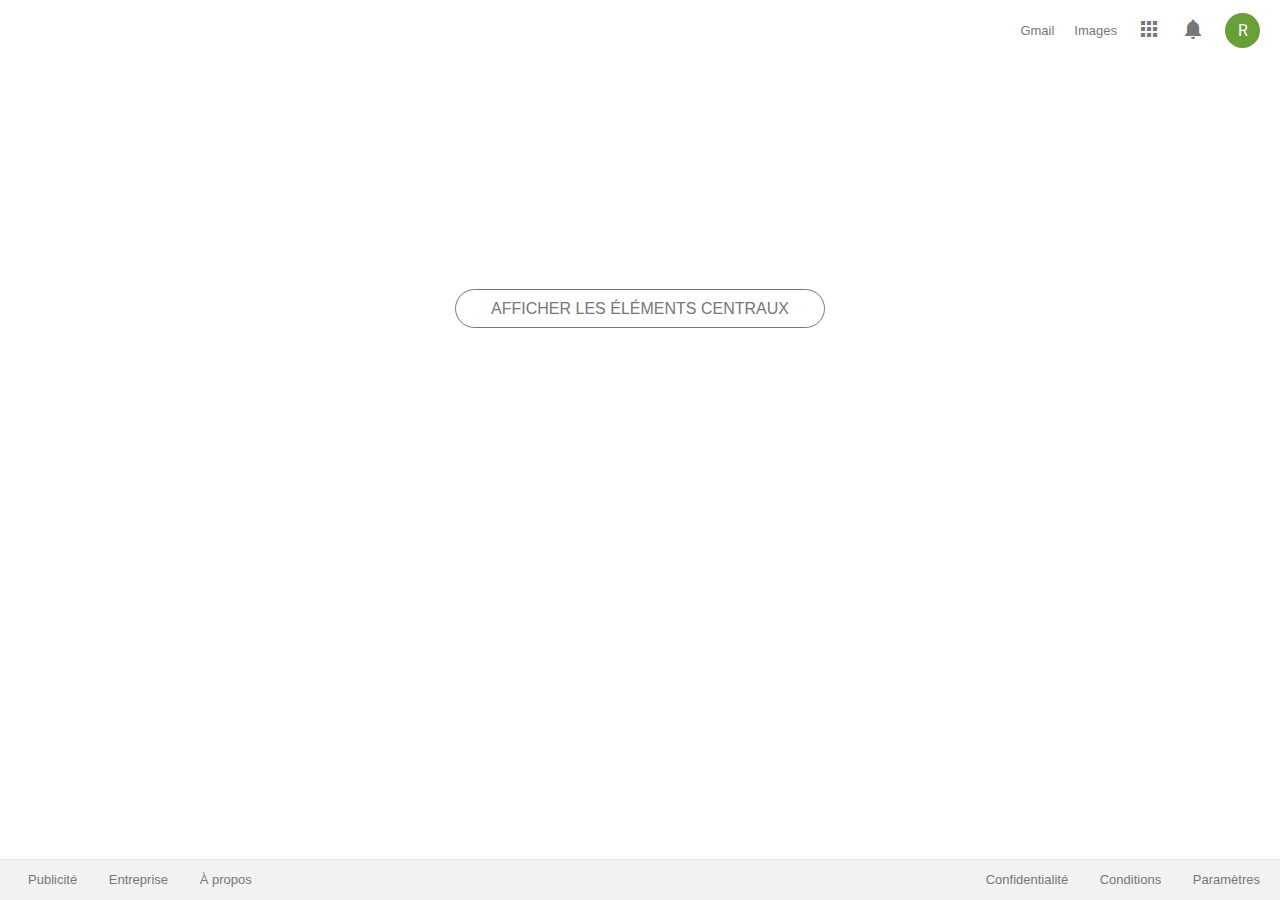
<file: index.html>
<!DOCTYPE html>
<html>
  <head>
    <meta charset="utf-8">
    <meta name="viewport" content="width=device-width, initial-scale=1.0">
    <title>Google</title>
    <link rel="shortcut icon" type="image/png" href="images/google_favicon.png" />
    <!-- Material Icons -->
    <link href="https://fonts.googleapis.com/icon?family=Material+Icons" rel="stylesheet">

    <!-- Google Fonts -->
    <link href="https://fonts.googleapis.com/css?family=Roboto" rel="stylesheet">

    <link rel="stylesheet" href="style/style.css">
  </head>
  <body onload="setTimeout(openPopup, 10000)">
    <div id="page">

      <div id="header">
        <div id="menu">
          <nav>
            <ul>
              <li><a href="#">Gmail</a></li>
              <li><a href="images/rené.jpg" target="_blank">Images</a></li>
              <li><a href="#"><i class="material-icons">apps</i></a></li>
              <li><a href="#"><i class="material-icons">notifications</i></a></li>
              <li><a href="#"><div id="profile">R</div></a></li>
            </ul>
          </nav>
        </div>
      </div>

      <div id="main" style="display: none;">
        <div id="logo-home">
          <div id="logo-texte"><p>France</p></div>
        </div>
        <div id="recherche">
          <form>
            <div id="searchbox">
              <input type="text" name="terms" value="" id="form_search" style="font-size: 17px;
              font-family: arial, sans-serif; outline: none"/>
              <i class="material-icons" id="mic" style="color: #777;">mic</i>
            </div>
          </form>
          <div id="boutons">
            <input type="submit" name="" value="Recherche Google" class="btn" id="rech">
            <input type="submit" name="" value="J'ai de la chance" class="btn">
          </div>
        </div>
      </div>

      <div id="révéler">
        <a href="#" id="btn-réveler">Afficher les éléments centraux</a>
      </div>

      <div id="popup-bg">
        <div id="popup-window">
          <h2>Découvre les filles chaudes de ta région</h2>
          <p id="close-popup" onclick="closePopUp()">fermer</p>
          <a href="images/nope.jpg"><img src="images/girl.png" alt="gta girl" id="girl-image"></a>
        </div>
      </div>

      <footer>
        <span class="footer-txt">
          <a href="#">Publicité</a>
          <a href="#">Entreprise</a>
          <a href="#">À propos</a>
        </span>
        <span class="footer-txt">
          <a href="#">Confidentialité</a>
          <a href="#">Conditions</a>
          <a href="#">Paramètres</a>
        </span>
      </footer>
    </div>

    <script src="script/main.js"></script>
  </body>
</html>
</file>
<file: style/style.css>
* {
  transition: all ease 0.2s;
}

body {
  margin: 0;
  padding: 0;
}

#menu, ul, li {
  list-style-type: none;
  text-decoration: none;
  font-family: arial, sans-serif;
  font-size: 13px;
  float: right;
  display: flex;
  align-items: center;
}

#menu a {
  padding-left: 20px;
}

#menu a:hover {
  color: black;
}

#menu {
  margin-right: 20px;
}

#header {
  width: 100%;
  height: auto;
  position: absolute;
  top: 0px;
}

#header a {
  font-family: arial, sans-serif;
  font-size: 13px;
  text-decoration: none;
  color: #777;
}

#header a:hover {
  text-decoration: underline;
}

#profile {
  background-color: #699f39;
  border-radius: 100px;
  width: 35px;
  height: 35px;
  text-align: center;
  line-height: 35px;
  font-size: 16px;
  font-family: 'Roboto', sans-serif;
  color: #FFFFFF;
}

#close-popup {
  cursor: pointer;
}

#logo-home {
  background: url(../images/logo_google.png) no-repeat center;
  background-size: cover;
  height: 92px;
  width: 272px;
  margin: auto;
  top: 180px;
  position: relative;
}

#logo-texte {
  position: relative;
  top: 76px;
  right: -215px;
  font-size: 16px;
  font-family: 'Roboto', sans-serif;
  color: #4285f4;
}

#searchbox {
  margin: auto;
  width: 570px;
  height: 40px;
  box-shadow: 1px 1px 4px #777777;
  border-radius: 2px;
}

#searchbox:hover {
  box-shadow: 2px 2px 6px #777777;
}

#searchbox input {
  width: 500px;
  margin: auto;
  position: relative;
  top: 3px;
  left: 13px;
  height: 34px;
  border: none;
}

#searchbox input:active {
  font-size: 17px;
  font-family: arial, sans-serif;
}

#mic {
  position: relative;
  left: 25px;
  top: 9px;
}

#mic, a:visited {
  color: black;
}

#recherche {
  position: absolute;
  width: 100%;
  top: 320px;
}

#boutons {
  position: relative;
  text-align: center;
  top: 40px;
}

.btn {
  font-family: arial, sans-serif;
  font-weight: bold;
  font-size: 13px;
  padding: 10px 15px;
  background-color: #f2f2f2;
  border-radius: 3px;
  text-decoration: none;
  color: #777;
  margin: 0 5px;
}

.btn:hover {
  border: 1px solid #777;
  color: black;
  box-shadow: 0px 1px 1px rgba(0, 0, 0, 0.1);
}

footer {
  width: 100%;
  background-color: #f2f2f2;
  position: absolute;
  bottom: 0;
  height: 40px;
  border-top: 1px solid #e4e4e4;
}
.footer-txt {
  font-family: arial, sans-serif;
  color: #777;
  line-height: 40px;
  font-size: 13px;
  padding-right: 20px;
}

.footer-txt:nth-child(1) {
  float: left;
}

.footer-txt:nth-child(2) {
  float: right;
}

.footer-txt a {
  text-decoration: none;
  color: #777;
  padding-left: 28px;
}

.footer-txt a:hover {
  text-decoration: underline;
}

#btn-réveler {
  padding: 10px 35px;
  border: solid 1px #777;
  font-family: arial, sans-serif;
  text-decoration: none;
  color: #777;
  border-radius: 30px;
  width: 300px;
  text-transform: uppercase;
}

#btn-réveler:hover {
  background-color: #777;
  border: solid 1px #e4e4e4;
  color: #e4e4e4;
  box-shadow: 0px 1px 1px rgba(0, 0, 0, 0.1)
}

#révéler {
  position: absolute;
  top: 300px;
  width: 100%;
  text-align: center;
}

#popup-bg {
  width: 100%;
  height: 100%;
  background-color: rgba(0, 0, 0, 0.6);
  position: fixed;
  left: 0;
  top: 0;
  display: none;
}

#popup-window {
  width: 500px;
  height: 300px;;
  margin: auto;
  background-color: #ffffff;
  padding: 20px;
  font-family: arial, sans-serif;
  position: relative;
  top: 120px;
  box-shadow: 0px 0px 35px #000000;
  border-radius: 5px;
  background-color: pink;
}

#close-popup {
  font-size: 10px;
  text-transform: uppercase;
  color: #777;
  position: relative;
  top: -55px;
  left: 440px;
}

#popup-window h2 {
  text-align: center;
  font-size: 20px;
  position: relative;
  top: 15px;
}

#girl-image {
  height: 263px;
  width: auto;
  left: 140px;
  top: -20px;
  position: relative;
}
</file>
